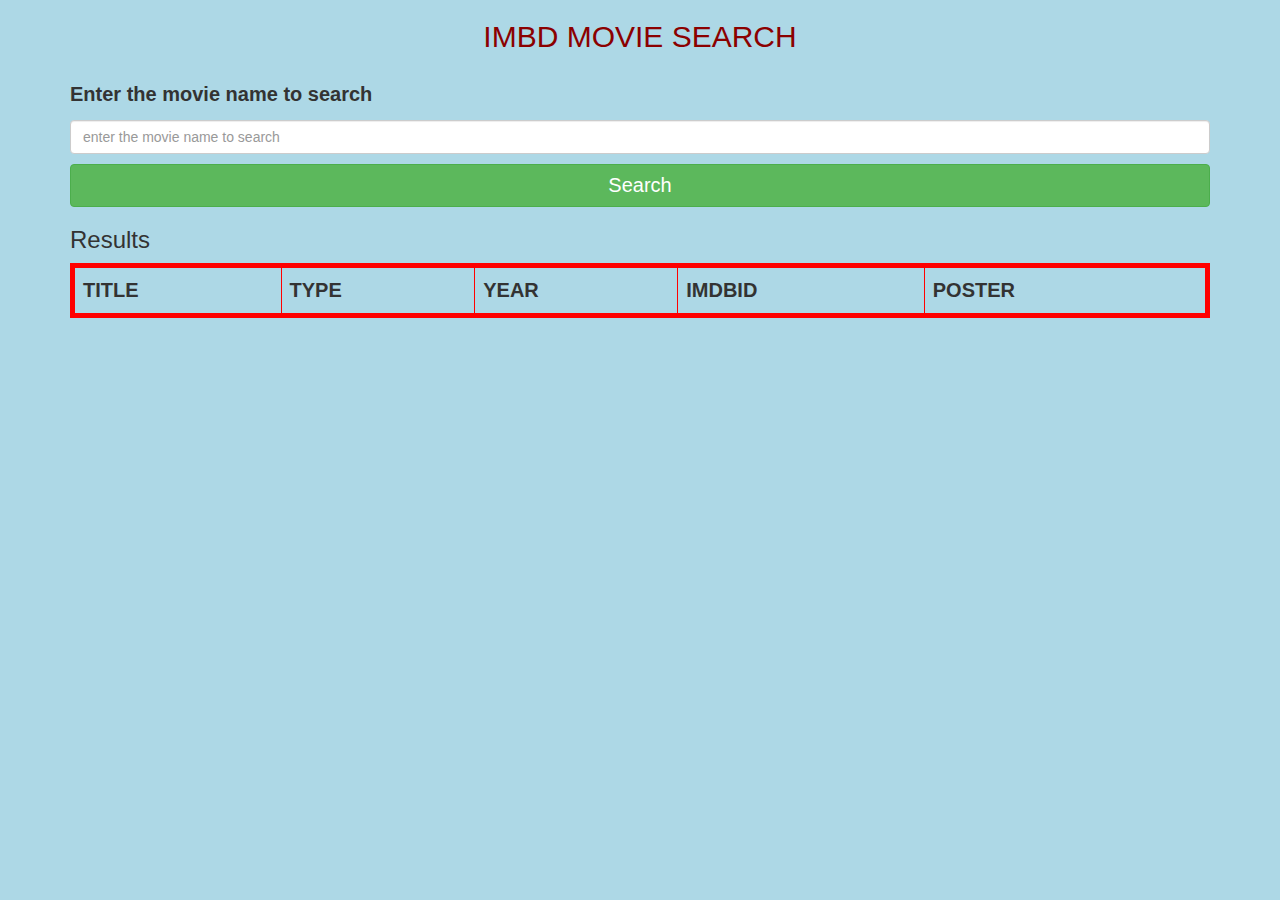
<file: index.html>
<!DOCTYPE html>
<html lang="en">
<head>
	<title>Movie Search</title>
	<meta charset="utf-8">

	<link href="bootstrap/css/bootstrap.min.css" rel="stylesheet">
		<link href="includes/css/bootstrap-glyphicons.css" rel="stylesheet">
		<meta name="viewport" content="width=device-width, initial-scale=1.0, maximum-scale=1.0,user-scalable=no">
		
		<!-- <! Custom CSS -->
		<!-- <link href="includes/css/style.css" rel="stylesheet">
		 --> 
		<!-- Include Modernizr in the head, before any other Javascript -->
		<script src="includes/js/modernizr-2.6.2.min.js"></script>
		<!--script file-->
		<script type="text/javascript" src="jquery-1.8.0.min.js"></script>
		<script type="text/javascript" src="movie.js"></script>
		<link rel="stylesheet" type="text/css" href="style.css">
	
</head>
<body>
	<div class="container-fluid">
		<h2 align="center" id="first">IMBD MOVIE SEARCH</h2>
		
	</div>
	<div class="container">

		<h3 id="head"><label>Enter the movie name to search</label></h3>
		<input  id="movieTitle"  class="form-control seperator" placeholder="enter the movie name to search">
		<button id="searchMovie"  class="btn btn-success btn-block">Search</button>

		</div>
		<div class="container">

             <h3>Results</h3>
			<table class="table" id="results" border="5" bordercolor="red">
				<thead>
					<tr>
					<th>TITLE</th>
					<th>TYPE</th>
					<th>YEAR</th>	
					<th>IMDBID</th>	
					<th>POSTER</th>	
					</tr>
				</thead>
				<tbody>
					
				</tbody>
			</table>
		</div>
		<div class="container" id="errormsg">
			
		</div>
	

</div>

</body>
</html>
</file>
<file: style.css>
/* --------------------------------------
   Layout
   -------------------------------------- */

#head
{
   font-size: 20px;
}

#searchMovie
{
   margin-top: 10px;
   font-size: 20px;
}
#results
{
 font-size: 20px;

}
#errormsg
{
   font-size: 20px;
  
}
/*body

{

    background: url(iron.jpg) no-repeat;
}*/
body
{
   background-color: lightblue;
}
#first
{
   color: darkred;
}

/* --------------------------------------
   Typography
   -------------------------------------- */


/* --------------------------------------
   Global Styles
   -------------------------------------- */


/* --------------------------------------
   Media Queries
   -------------------------------------- */

/* Portrait & landscape phone */
@media (max-width: 320px) {
   #results
{
 font-size: 7px;


}

   }

   /* Large desktop */
@media (max-width: 1200px) {

#head
{
   font-size: 10px;
}

#searchMovie
{
   margin-top: 10px;
   font-size: 10px;
}
#results
{
 font-size: 10px;

}
#errormsg
{
   font-size: 10px;
  
}
}

   @media (max-width: 768px) {
   #head
{
   font-size: 10px;
}

#searchMovie
{
   margin-top: 10px;
   font-size: 10px;
}
#results
{
 font-size: 10px;

}
#errormsg
{
   font-size: 10px;
  
}


}



@media (max-width: 480px) {
	
#head
{
   font-size: 10px;
}

#searchMovie
{
   margin-top: 10px;
   font-size: 10px;
}
#results
{
 font-size: 8px;


}
#errormsg
{
   font-size: 10px;
  
}


}

/* Landscape phone to portrait tablet */
</file>
